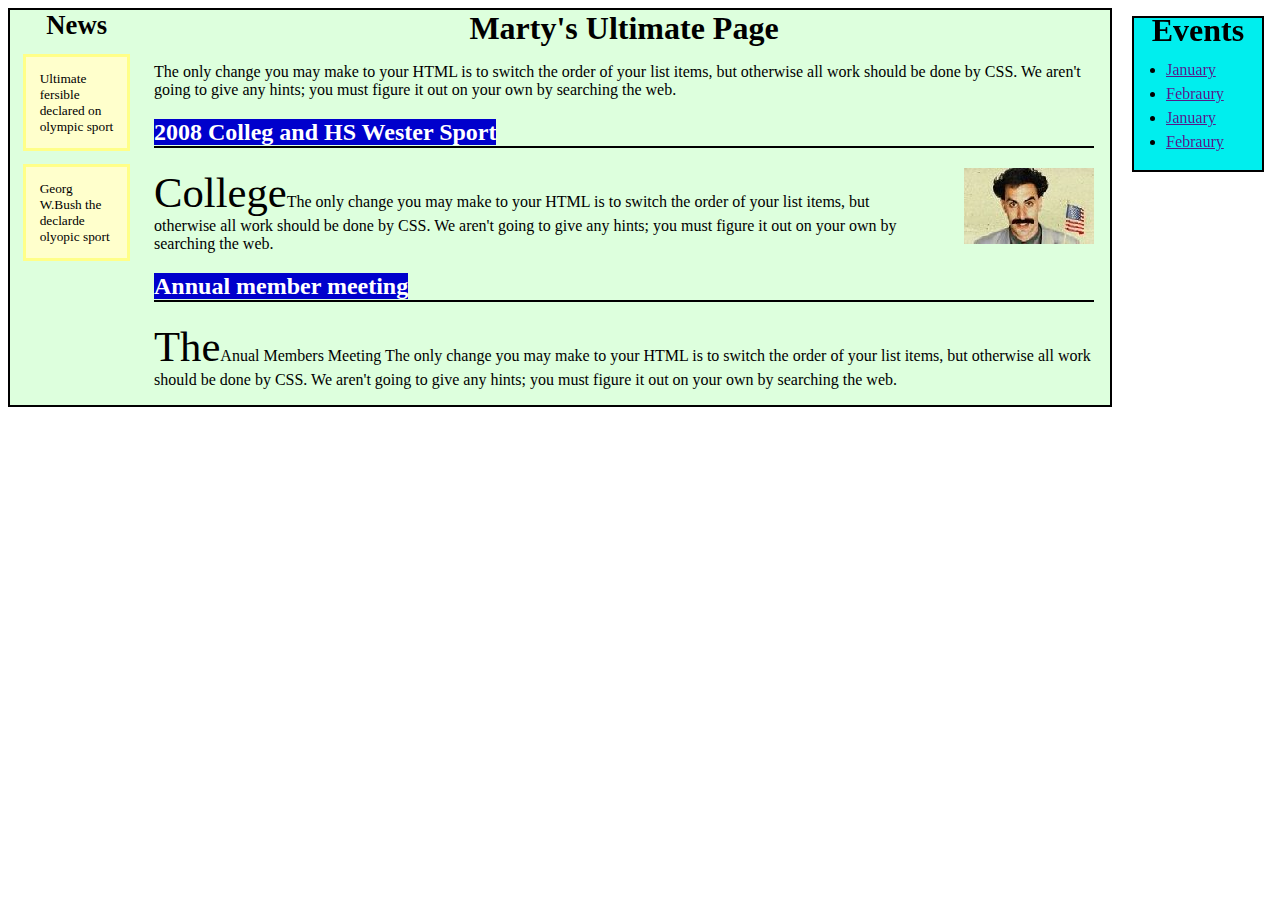
<file: css/Fersible web page.html>
<!DOCTYPE html PUBLIC "-//W3C//DTD XHTML 1.0 Transitional//EN" "http://www.w3.org/TR/xhtml1/DTD/xhtml1-transitional.dtd">
<html xmlns="http://www.w3.org/1999/xhtml">
<head>
<link href="Fersible web page.css" type="text/css" rel="stylesheet"/>
<meta http-equiv="Content-Type" content="text/html; charset=utf-8" />
<title>Untitled Document</title>
</head>

<body>
<div id="main">
    <div id="news">
    <h1>News</h1>
      <ul>
       <li>Ultimate fersible declared on olympic sport</li>
       <li>Georg W.Bush the declarde olyopic sport</li>
      </ul>
    </div>
    <div id="announcements">
    <h1>Marty's Ultimate Page</h1>
       <p>The only change you may make to your HTML is to switch the order of your list items, but otherwise all work should be done by CSS. We aren't going to give any hints; you must figure it out on your own by searching the web.</p>
       
       <h2><span class="announcement">2008 Colleg and HS Wester Sport</span></h2>
       
       <p><img src="../images/borat.jpg" alt="Ultimate"/>
       <span class="firstword">College</span>The only change you may make to your HTML is to switch the order of your list items, but otherwise all work should be done by CSS. We aren't going to give any hints; you must figure it out on your own by searching the web.</p>
       
       <h2><span class="announcement">Annual member meeting</span></h2>
       
       <p><span class="firstword">The</span>Anual Members Meeting The only change you may make to your HTML is to switch the order of your list items, but otherwise all work should be done by CSS. We aren't going to give any hints; you must figure it out on your own by searching the web.</p>
</div>

<div id="calendar">
  <h1>Events</h1>
  <ul>
     <li><a href="">January</a></li>
     <li><a href="">Febraury</a></li>
     <li><a href="">January</a></li>
     <li><a href="">Febraury</a></li>
  </ul>
</div>
</div>
</body>
</html>
</file>
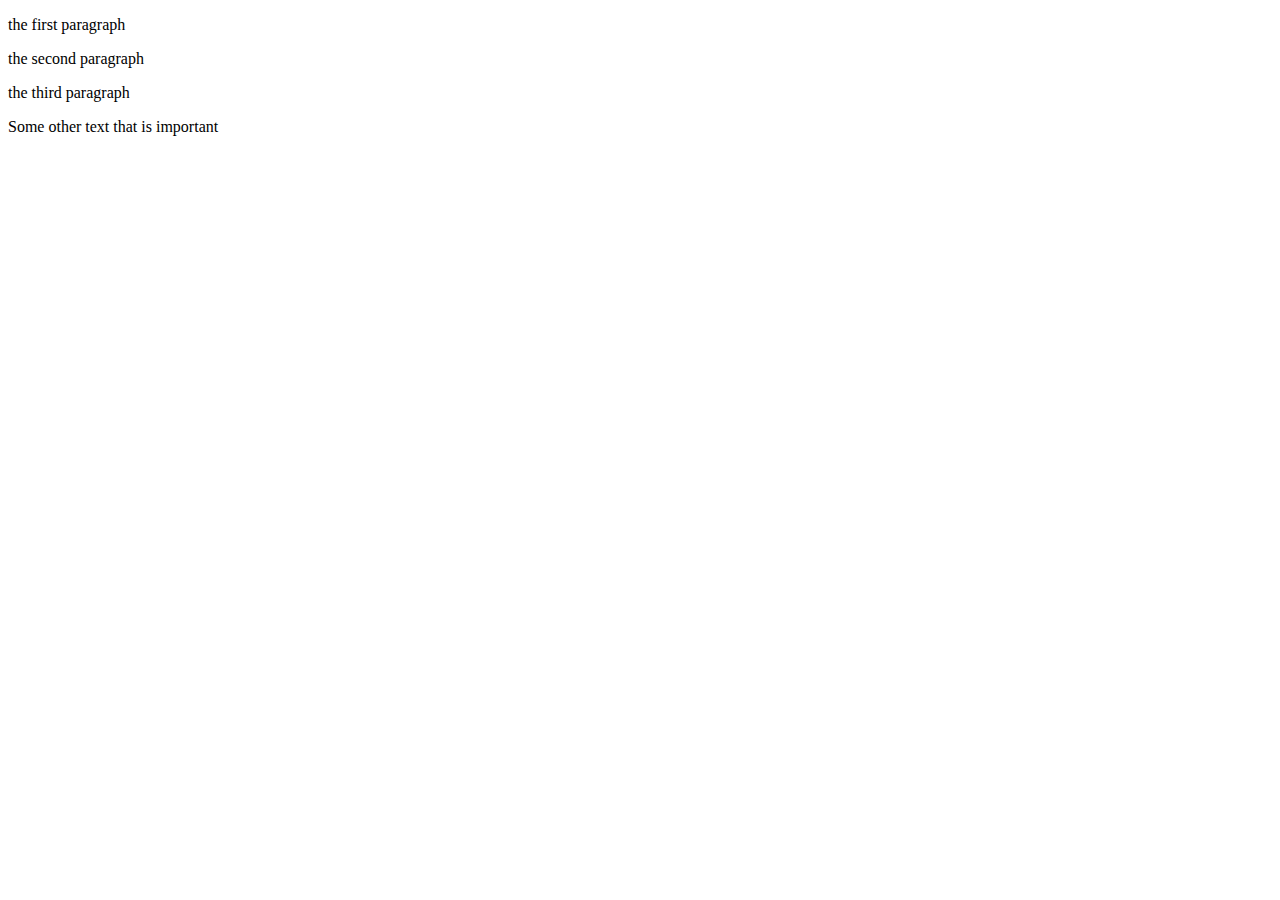
<file: HTML/borat.html>
<!DOCTYPE html PUBLIC "-//W3C//DTD XHTML 1.0 Transitional//EN" "http://www.w3.org/TR/xhtml1/DTD/xhtml1-transitional.dtd">
<html xmlns="http://www.w3.org/1999/xhtml">
<head>
<link href="../css/clearproperty.css" type="text/css" rel="stylesheet"/>
<meta http-equiv="Content-Type" content="text/html; charset=utf-8" />
<title>Borat</title>
</head>

<body>
<div>
     <p> the first paragraph</p>
     <p> the second paragraph</p>
     <p> the third paragraph</p>
     Some other text that is important
</div>

</body>
</html>
</file>
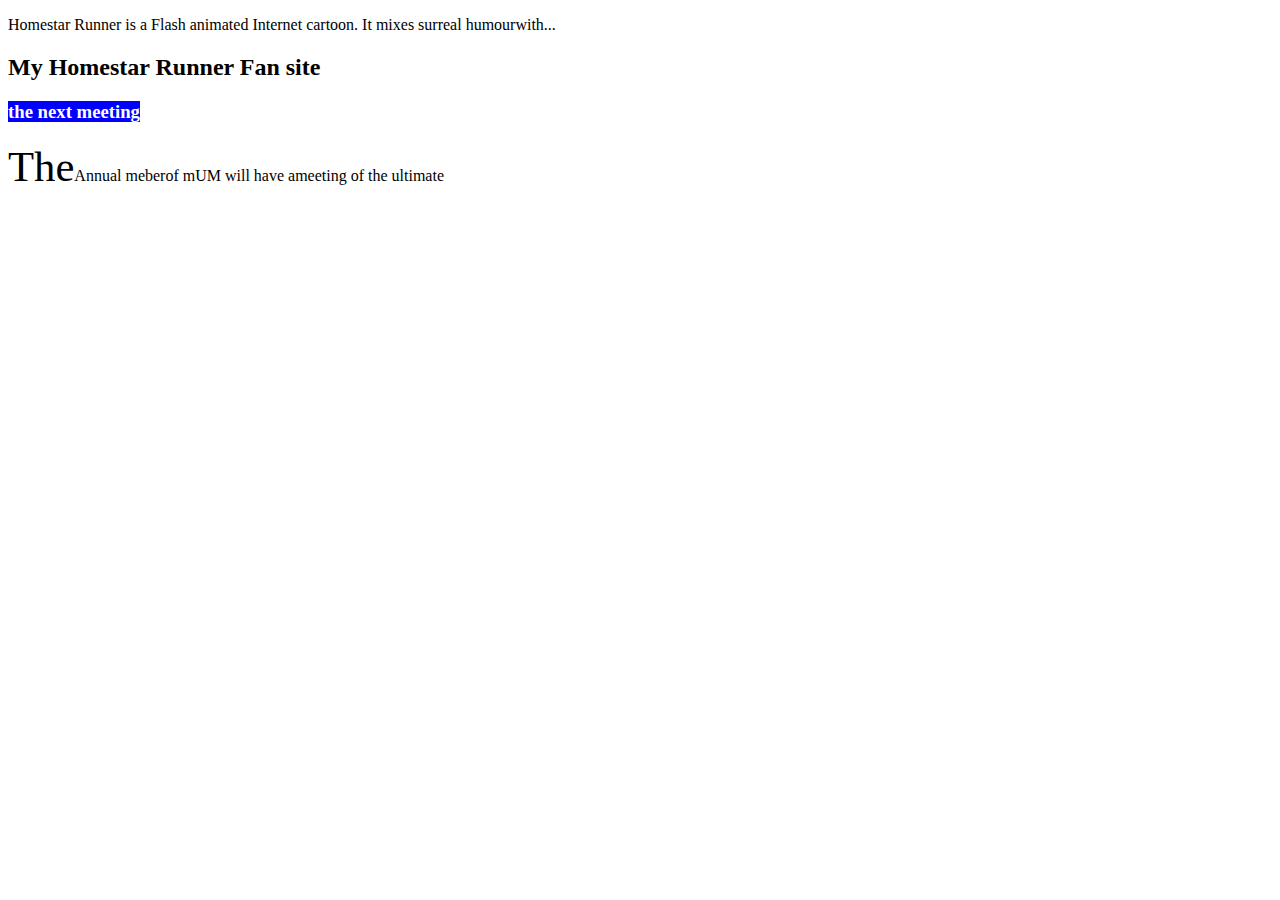
<file: HTML/clear.html>
<!DOCTYPE html PUBLIC "-//W3C//DTD XHTML 1.0 Transitional//EN" "http://www.w3.org/TR/xhtml1/DTD/xhtml1-transitional.dtd">
<html xmlns="http://www.w3.org/1999/xhtml">
<head>
<link href="../css/clearproperty.css" type="text/css" rel="stylesheet"/>
<meta http-equiv="Content-Type" content="text/html; charset=utf-8" />
<title>clear property</title>
</head>

<body>
<p> Homestar Runner is a Flash animated Internet cartoon. It mixes surreal humourwith...</p>

<h2> My Homestar Runner Fan site</h2>
<h3>
    <span class="annoumcement"> the next meeting </span>
</h3>

<p>
<span class="firstword">The</span>Annual meberof mUM will have ameeting of the ultimate</p> 
</body>
</html>
</file>
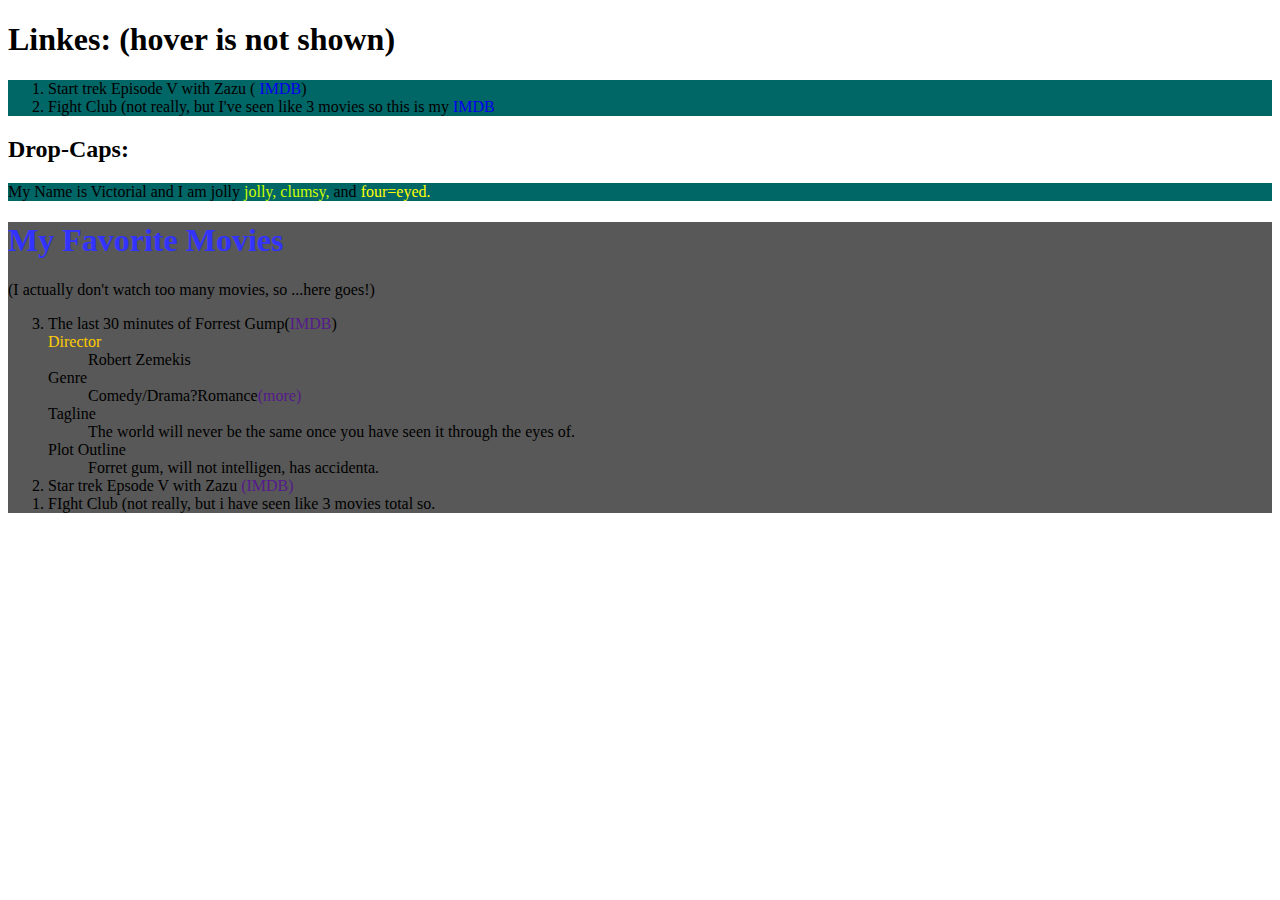
<file: HTML/excersie 6 Example.html>
<!DOCTYPE html PUBLIC "-//W3C//DTD XHTML 1.0 Transitional//EN" "http://www.w3.org/TR/xhtml1/DTD/xhtml1-transitional.dtd">
<html xmlns="http://www.w3.org/1999/xhtml">
<head>
<link href="../css/Exercise 6Example.css" type="text/css" rel="stylesheet"/>
<meta http-equiv="Content-Type" content="text/html; charset=utf-8" />
<title>Untitled Document</title>
</head>

<body>
<h1> Linkes: (hover is not shown)</h1>
<ol class="fol"> 
    <li> Start trek Episode V with Zazu (<a href="www.peacetv.com"> IMDB</a>)</li>
    <li> Fight Club (not really, but I've seen like 3 movies so this is my <a href="www.peacetv.com"> IMDB</a></li>
</ol>

<h2> Drop-Caps: </h2>
<p class="fpar"> My Name is Victorial and I am jolly <font color="#CCFF00"> jolly, clumsy,</font> and <font color="#FFFF00"> four=eyed.</font>
</p>
<div class="moviepar">
<h1 class="movieh1">My Favorite Movies</h1>
<p class="movpar2"> (I actually don't watch too many movies, so ...here goes!)

<ol id="movol" reversed>
 <li>The last 30 minutes of Forrest Gump(<a href="">IMDB</a>) </li>
      <dl>
          <dt><font color="#FFCC00">Director</font></dt>
             <dd> Robert Zemekis</dd>
          <dt>Genre</dt>
              <dd>Comedy/Drama?Romance<a href="">(more)</a></dd>
          <dt>Tagline</dt>
              <dd>The world will never be the same once you have seen it through the eyes of.</dd>
          <dt>Plot Outline</dt>
              <dd>Forret gum, will not intelligen, has accidenta.</dd>
</dl>   
 <li>Star trek Epsode V with Zazu <a href=""> (IMDB)</a></li>
 <li>FIght Club (not really, but i have seen like 3 movies total so.</li>
</ol>         
              
            
        
</div>
</body>
</html>
</file>
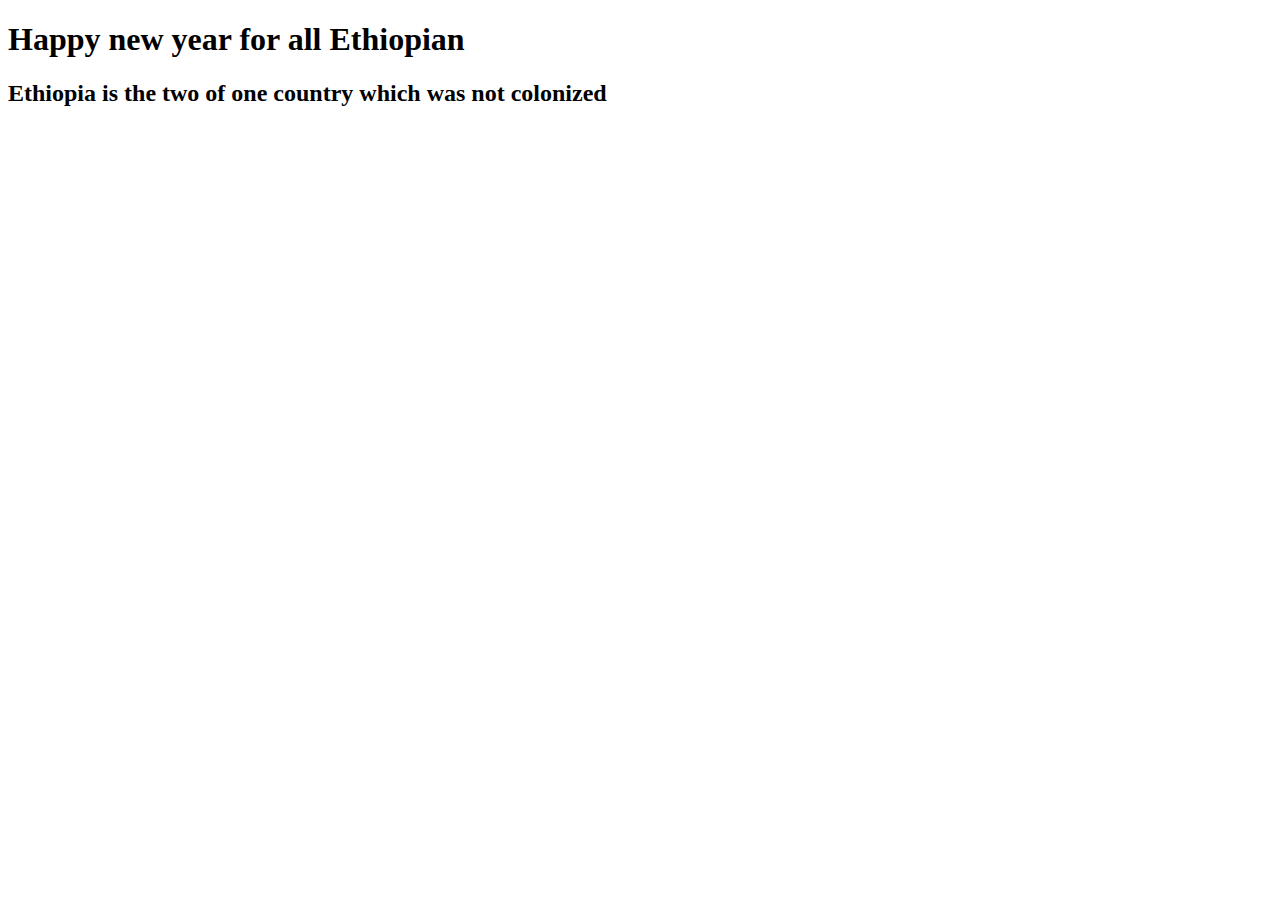
<file: HTML/test1.html>
<!DOCTYPE html PUBLIC "-//W3C//DTD XHTML 1.0 Transitional//EN" "http://www.w3.org/TR/xhtml1/DTD/xhtml1-transitional.dtd">
<html xmlns="http://www.w3.org/1999/xhtml">
<head>
<meta http-equiv="Content-Type" content="text/html; charset=utf-8" />
<title>Untitled Document</title>
</head>

<body>
<h1> Happy new year for all Ethiopian </h1>
<h2> Ethiopia is the two of one country which was not colonized</h2>
</body>
</html>
</file>
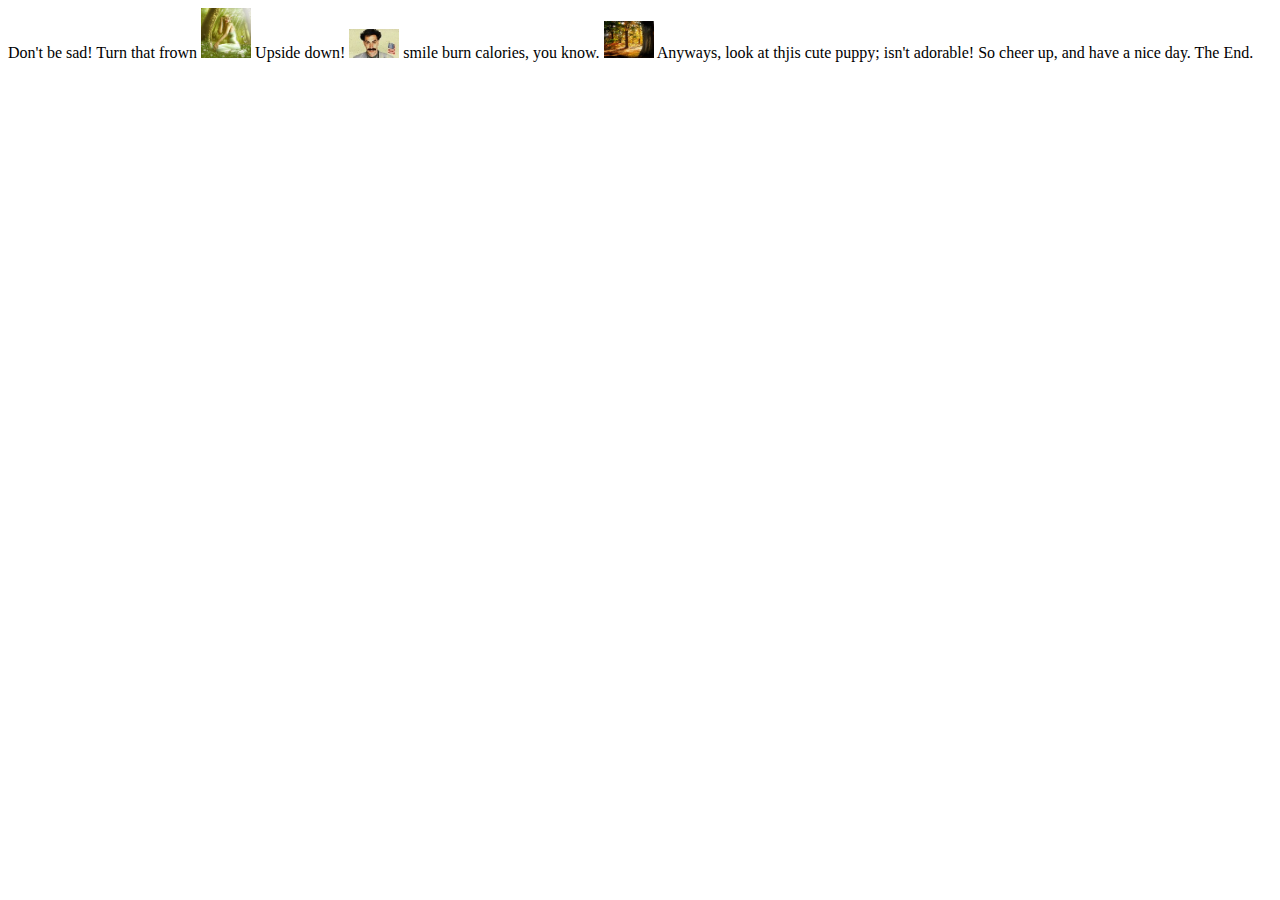
<file: HTML/vertical alignment.html>
<!DOCTYPE html PUBLIC "-//W3C//DTD XHTML 1.0 Transitional//EN" "http://www.w3.org/TR/xhtml1/DTD/xhtml1-transitional.dtd">
<html xmlns="http://www.w3.org/1999/xhtml">
<head>
<link href="../css/vertical alignment.css"
<meta http-equiv="Content-Type" content="text/html; charset=utf-8" />
<title>Vertical Alignment</title>
</head>

<body>
<div>
   <span class="inlinestyle">
   Don't be sad! Turn that frown
   <img src="../images/imgres1.jpg" alt="sad" width="50"/> Upside down!
   
   <img class="happy" src="../images/borat.jpg" alt="smile" width="50"/> 
   smile burn calories, you know.
   
   <img class="puppy" src="../images/imgres4.jpg" alt="puppy" width="50"/>
   Anyways, look at thjis cute puppy; isn't adorable! So cheer up,
   and have a nice day. The End.
   </span>
</div>


</body>
</html>
</file>
<file: css/Fersible web page.css>
@charset "utf-8";
/* CSS Document */

body{ font:12 pt Tahoma, Geneva, sans-serif;}

.announcement{
	background-color:#0000cc; color:white;
}

#announcements{
	margin-left:8em;
	padding:0em 1em;
}

#announcements h2{
	border-bottom: 2px solid black;
	clear:right;
}

#announcements img{
	float: right; margin-left: 2em;
}

#calendar{
	background-color:#00eeee;
	border:2px solid black;
	line-height:1.5em;
	position:fixed;
	right: 1em;
	top: 1em;
	width: 8em;
}

#calendar ul{padding-left: 2em;}

.firstword{ font-size: 32pt;}

h1{
	margin:0em 0em 0em 0em ;
	text-align:center;
}

#main{
	background-color:#ddffdd;
	border:2px solid black;
	margin-right:10em;
}

#news{
	float: left;
	font-size: smaller;
	margin-left:1em;
	width: 8em;
}

#news > ul{
	list-style-type: none;
	padding-left: 0em;
}

#news li{
	background-color:#ffffcc;
	border: 3px solid #ffff88;
	margin-bottom: 1em;
	padding: 1em;
}
</file>
<file: css/clearproperty.css>
@charset "utf-8";
/* CSS Document */







.annoumcement{background:blue;
             color:white;
}

.firstword{font-size:32pt;}
</file>
<file: css/Exercise 6Example.css>
@charset "utf-8";
/* CSS Document */

.fol,.fpar{
	background:#066;
}
a{ text-decoration:none;}
	
.moviepar{background:#585858;
}
.movieh1{color:#3333FF;
}
</file>
<file: css/vertical alignment.css>
@charset "utf-8";
/* CSS Document */

div{border:3px dashed black;
}

.inlinestyle{
	border:3px solid red;
	vertical-align:bottom;
}

.happy{
	vertical-align:top;
}

.puppy{
	vertical-align:middle;
}
</file>
